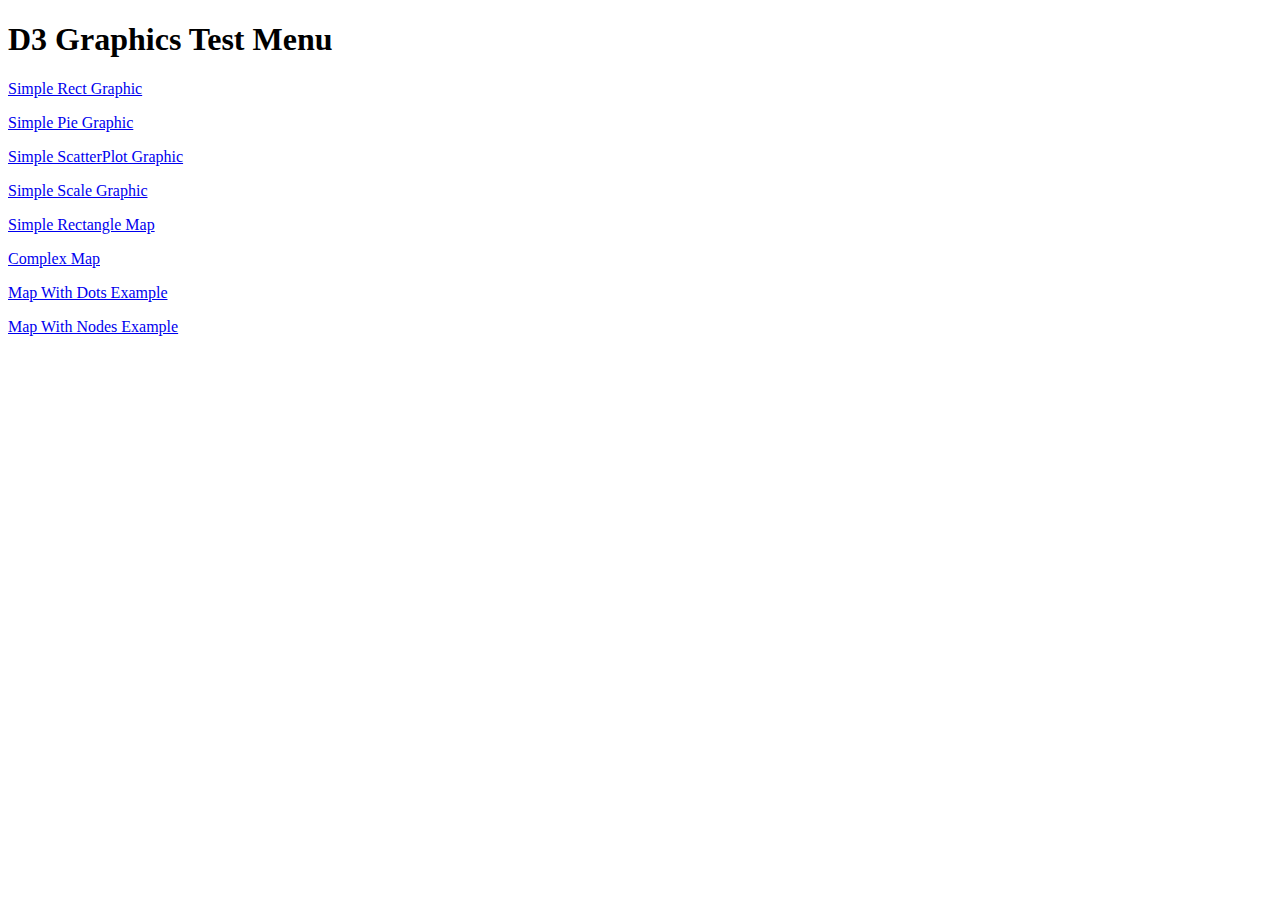
<file: src/index.html>
<!DOCTYPE html>
<html lang="en">
<head>
    <meta charset="UTF-8">
    <title>D3 Graphics Menu</title>
</head>
<body>
    <h1>D3 Graphics Test Menu</h1>

    <p><a href="simpleRect.html">Simple Rect Graphic</a></p>
    <p><a href="simplePie.html">Simple Pie Graphic</a></p>
    <p><a href="simpleScatterplot.html">Simple ScatterPlot Graphic</a></p>
    <p><a href="simpleScale.html">Simple Scale Graphic</a></p>
    <p><a href="simpleRectangleMap.html">Simple Rectangle Map</a></p>
    <p><a href="d3leafletExample.html">Complex Map</a></p>
    <p><a href="mapWithDots.html">Map With Dots Example</a></p>
    <p><a href="mapWithNodes.html">Map With Nodes Example</a></p>

</body>
</html>
</file>
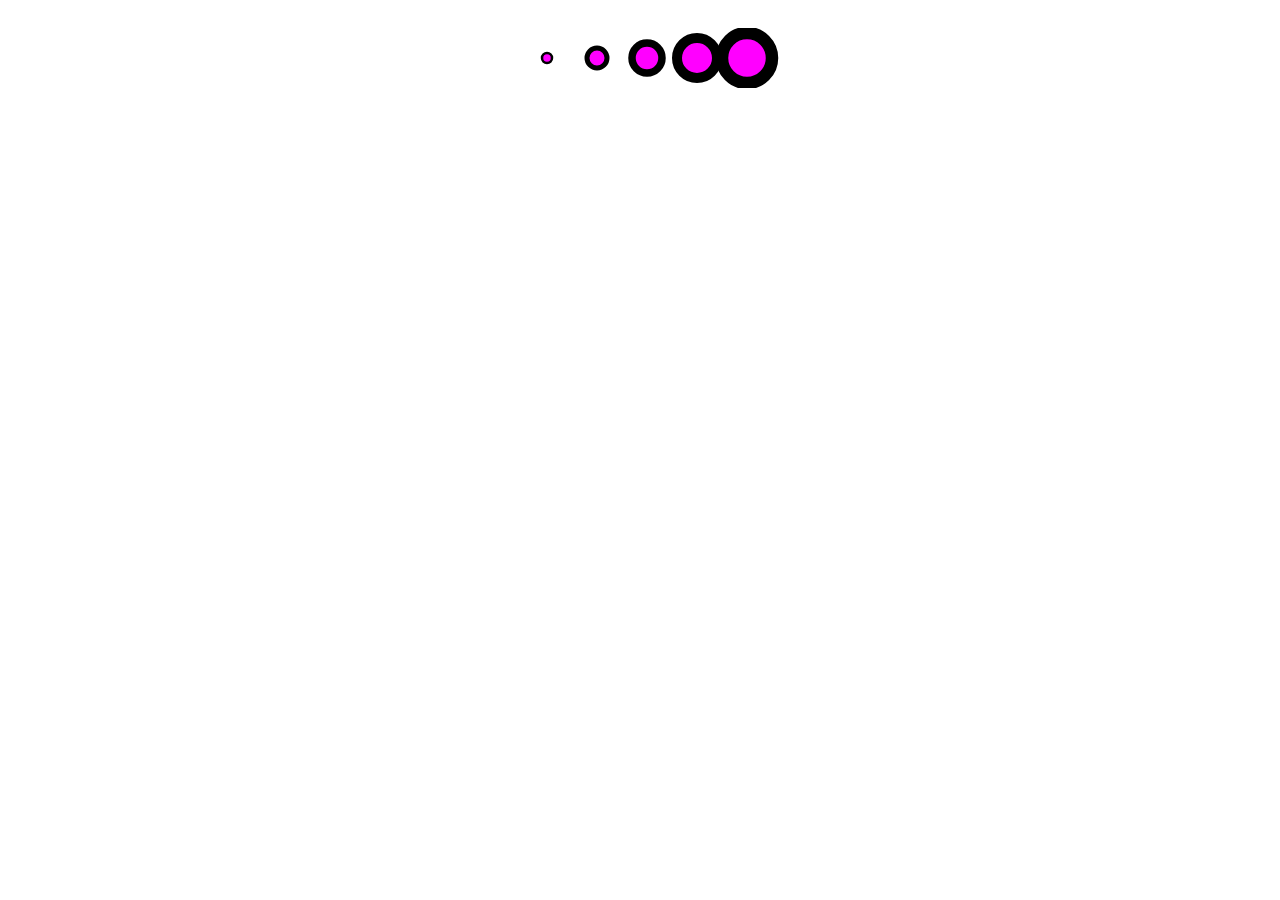
<file: src/simplePie.html>
<!DOCTYPE html>
<html lang="en">
<head>
    <script src="../node_modules/d3/d3.js"></script>
    <script src="../node_modules/topojson/build/topojson.js"></script>
    <link rel="stylesheet" href="styles/css/base.css">
    <meta charset="UTF-8">
    <title>Simple Pie Graph</title>
</head>
<body>

<svg width="500" height="50"></svg>

<script>

    var width = 500;
    var height = 60;

    var chartData = [5,10,15,20,25];
    var svg;
    var circles;

//    for(var i = 0; i<1000;i++) {
//        var number = Math.random() * 30;
//        chartData.push(number);
//    }

    svg = d3.select('body').append('svg');

    svg.attr('width', width)
       .attr('height',height);

    circles = svg.selectAll('circle')
            .data(chartData)
            .enter()
            .append('circle');

    circles.attr("cx", function(d,i) {
        return (i*50) + 25;
    })
            .attr('cy', height/2)
            .attr('r', function(d) {
                return d;
            })
            .attr('fill', "rgb(255,0,255)")
            .attr('stroke', 'black')
            .attr('stroke-width', function(d){
                return d/2;
            });





</script>
</body>
</html>
</file>
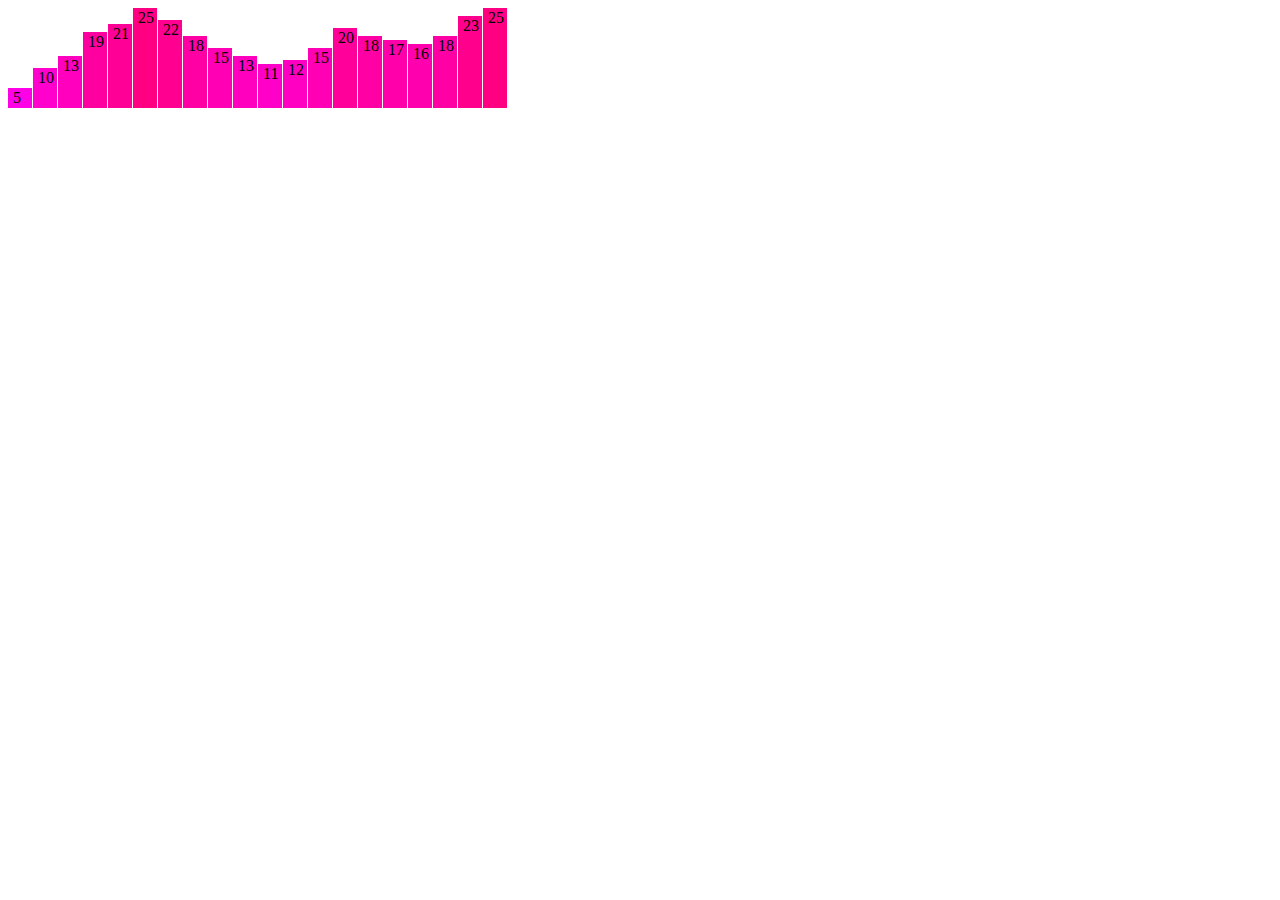
<file: src/simpleRect.html>
<!DOCTYPE html>
<html lang="en">
<head>
    <script src="../node_modules/d3/d3.js"></script>
    <script src="../node_modules/topojson/build/topojson.js"></script>
    <meta charset="UTF-8">
    <title>Title</title>
</head>
<body>
<script>
   var svgWidht = 500;
   var svgHeight = 100;
   var rectPadding = 1;

    var dataSet = [5, 10, 13, 19, 21, 25, 22, 18, 15, 13,
        11, 12, 15, 20, 18, 17, 16, 18, 23, 25];

    var svg;

    svg = d3.select('body')
            .append('svg')
            .attr('width', svgWidht)
            .attr('height', svgHeight);

    svg.selectAll('rect')
            .data(dataSet)
            .enter()
            .append('rect')
            .attr('x',function(d, i) {
                return i * (svgWidht / dataSet.length);
            })
            .attr('y',function(d){
                return svgHeight - (d * 4) ;
            })
            .attr('width',svgWidht / dataSet.length - rectPadding)
            .attr('height',function(d) {
                return d * 4;
            })
            .attr('fill', function(d){
                var blue = 255 - d * 5;
                return 'rgb(255,0,' + blue + ' )';
            });

    svg.selectAll('text')
            .data(dataSet)
            .enter()
            .append('text')
            .text(function(d) {
                return d;
            })
            .attr('x', function(d,i) {
                return i * (svgWidht / dataSet.length) + 5;
            })
            .attr('y',function(d) {
                return svgHeight - (d*4) + 15;

            })
            .attr('text-anchhor', 'middle');


</script>


</body>
</html>
</file>
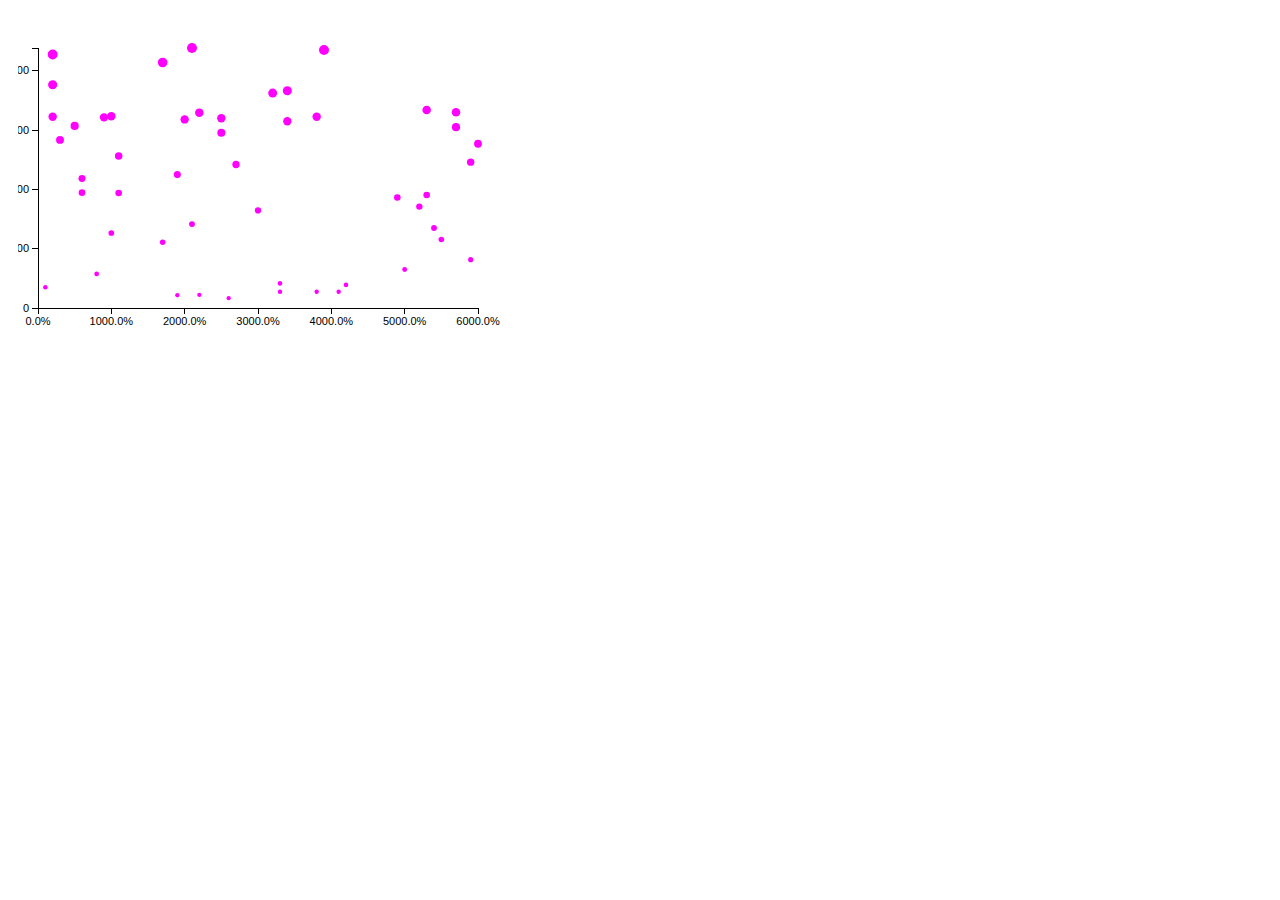
<file: src/simpleScale.html>
<!DOCTYPE html>
<html lang="en">
<head>
    <script src="../node_modules/d3/d3.js"></script>
    <script src="../node_modules/topojson/build/topojson.js"></script>
    <link rel="stylesheet" href="styles/css/base.css">
    <meta charset="UTF-8">
    <title>Title</title>
</head>
<body>
<script>

    var svgWidth = 500;
    var svgHeight = 300;

//    var dataSet = [
//        [5, 20], [480, 90], [250, 50], [100, 33], [330, 95],
//        [410, 12], [475, 44], [25, 67], [85, 21], [220, 88], [600,150]
//    ];

    var dataSet = [];

    var numDataPoints = 50;
    var xRange = Math.random() * 1000;
    var yRange = Math.random() * 1000;

    for(var i = 0; i< numDataPoints; i++) {
        var newNumber1 = Math.round(Math.random() * xRange);
        var newNumber2 = Math.round(Math.random() * yRange);
        dataSet.push([newNumber1,newNumber2]);
    }

    var padding = 20;
    var xScale = d3.scale.linear()
            .domain([0, d3.max(dataSet, function(d) {return d[0];})])
            .range([padding,svgWidth - padding * 2]);

    var rScale = d3.scale.linear()
            .domain([0, d3.max(dataSet, function(d) {
                return d[1];
            })])
            .range([2,5]);

    var yScale = d3.scale.linear()
            .domain([0, d3.max(dataSet, function(d) {return d[1]})])
            .range([svgHeight - padding,padding]);

    var svg = d3.select('body').append('svg')
            .attr('width', svgWidth)
            .attr('height', svgHeight);

    var tickFormat = d3.format('.1%');

    svg.selectAll('circle')
            .data(dataSet)
            .enter()
            .append('circle')
            .attr('cx', function(d){
                return xScale(d[0]);
            })
            .attr('cy', function(d){
                return yScale(d[1]);
            })
            .attr('r', function(d) {
                return rScale(d[1]);
            })
            .attr('fill', 'rgb(255,0,255)');


    var xAxis = d3.svg.axis();
    xAxis.scale(xScale);
    xAxis.orient('bottom');
    xAxis.ticks(5);
    xAxis.tickFormat(tickFormat);

    var yAxis = d3.svg.axis()
            .scale(yScale)
            .orient('left')
            .ticks(5); //Ticks is a suggestion;

    svg.append('g')
            .classed('axis', true)
            .attr('transform', 'translate(0, ' + (svgHeight - padding) +')')

            .call(xAxis);
    svg.append('g')
            .classed('axis', true)
            .attr('transform', 'translate(' + padding + ',0)')
            .call(yAxis);


</script>
</body>
</html>
</file>
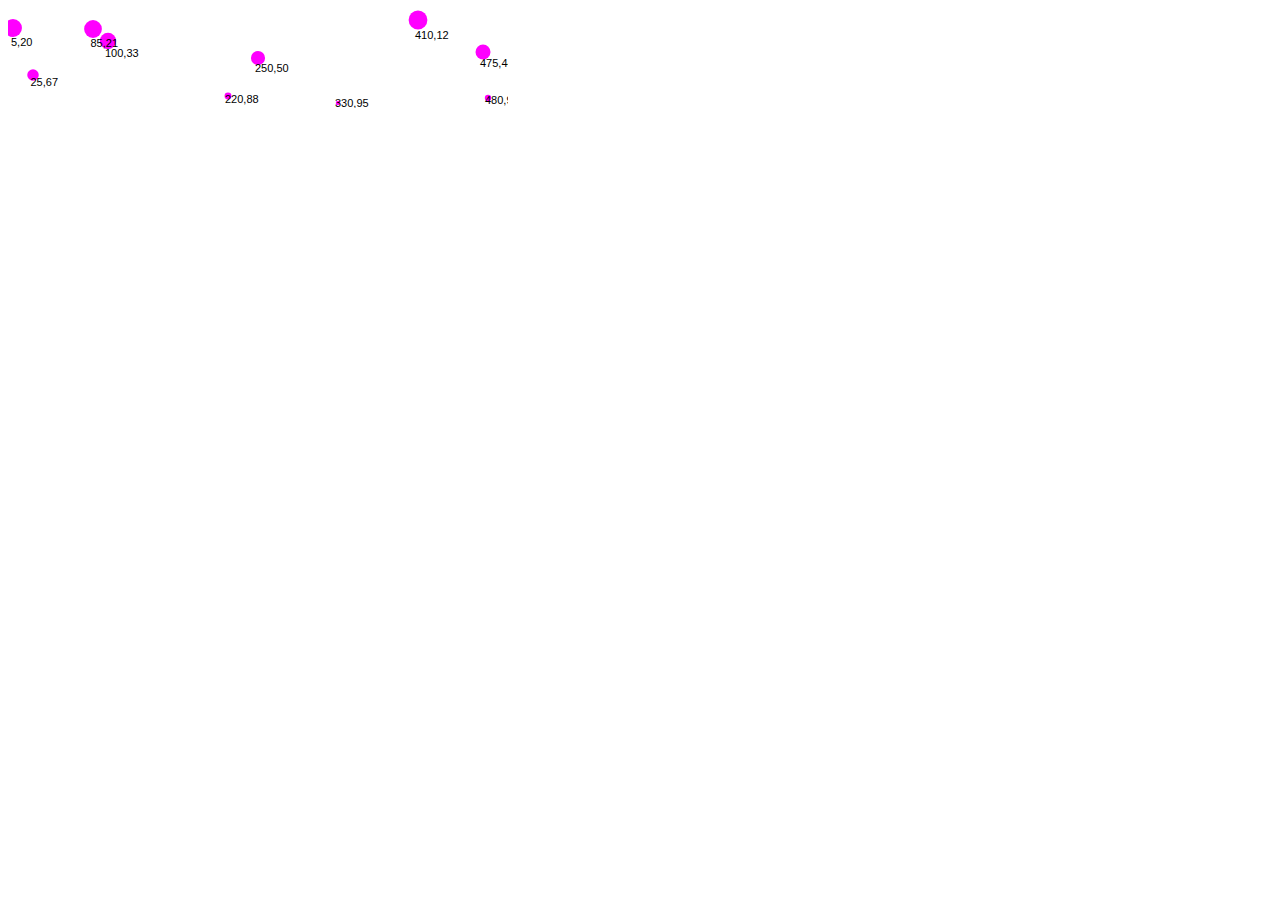
<file: src/simpleScatterplot.html>
<!DOCTYPE html>
<html lang="en">
<head>
    <script src="../node_modules/d3/d3.js"></script>
    <script src="../node_modules/topojson/build/topojson.js"></script>
    <meta charset="UTF-8">
    <title>Title</title>
</head>
<body>
<script>
   var svgWidht = 500;
   var svgHeight = 100;
   var rectPadding = 1;

    var dataSet = [
        [5, 20], [480, 90], [250, 50], [100, 33], [330, 95],
        [410, 12], [475, 44], [25, 67], [85, 21], [220, 88]
        ];

    var svg;

    svg = d3.select('body')
            .append('svg')
            .attr('width', svgWidht)
            .attr('height', svgHeight);

    svg.selectAll('circle')
            .data(dataSet)
            .enter()
            .append('circle')
            .attr('cx', function(d) {
                return d[0];
            })
            .attr('cy', function(d) {
                return d[1];
            })
            .attr('r', function(d) {
                return Math.sqrt(svgHeight - d[1]);
            })
            .attr('fill', 'rgb(255,0,255)');

    svg.selectAll()
            .data(dataSet)
            .enter()
            .append('text')
            .text(function(d) {
                return d[0] + ',' + d[1];
            })
            .attr('x', function(d){
                var text = d[0] + ',' + d[1];
                return d[0] - (text.length / 2);
            })
            .attr('y', function(d){
                return d[1] + Math.sqrt(svgHeight - d[1]) * 2;
            })
            .attr('font-family', 'sans-serif')
            .attr('font-size', '11px')



</script>


</body>
</html>
</file>
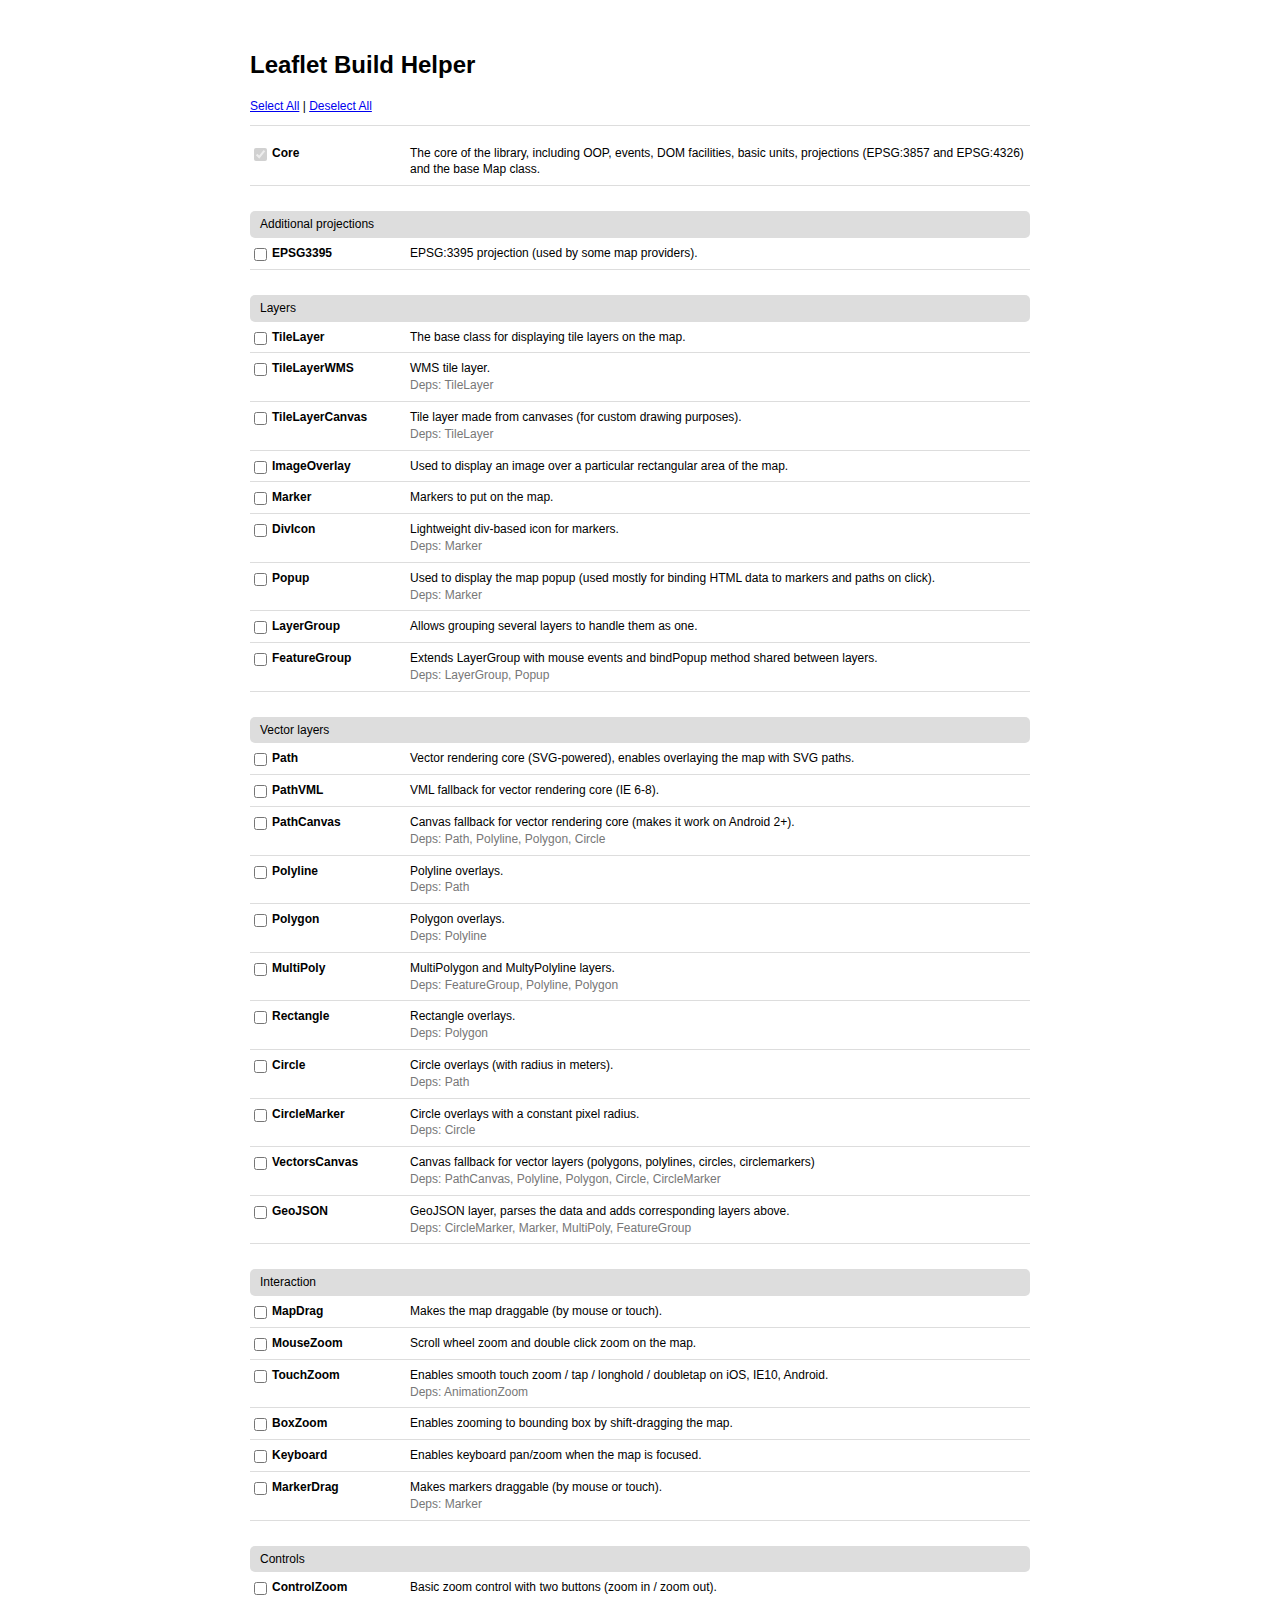
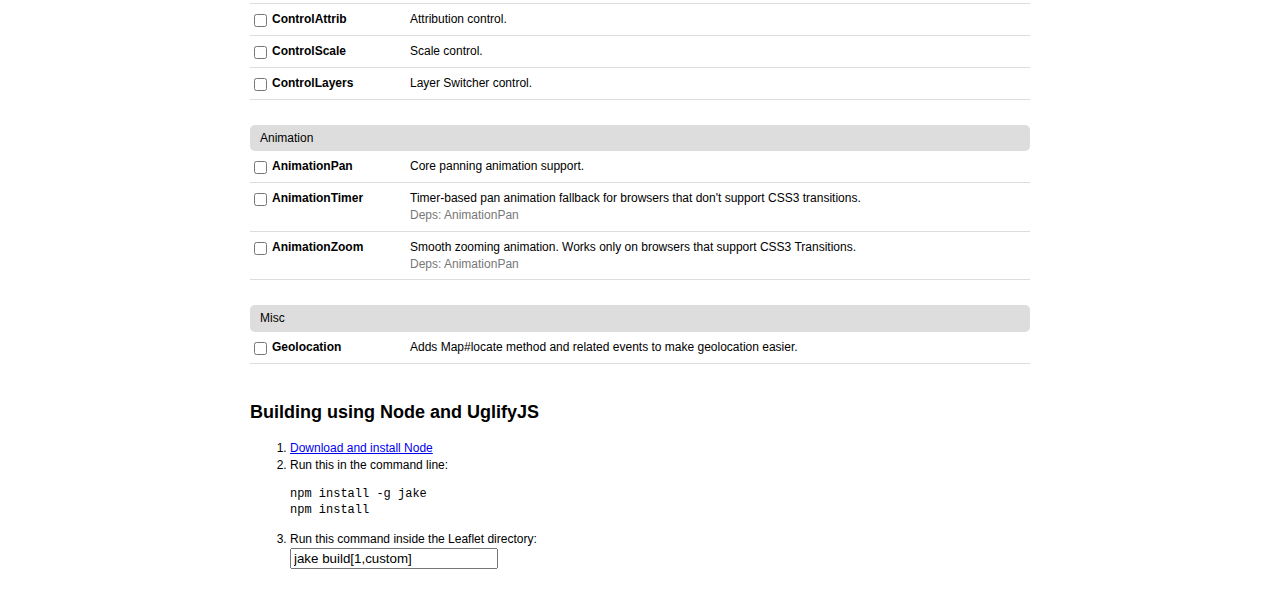
<file: node_modules/leaflet/build/build.html>
<!DOCTYPE html>
<html>
<head>
	<title>Leaflet Build Helper</title>

	<script type="text/javascript" src="deps.js"></script>

	<style type="text/css">
		body {
			font: 12px/1.4 Verdana, sans-serif;
			text-align: center;
			padding: 2em 0;
		}
		#container {
			text-align: left;
			margin: 0 auto;
			width: 780px;
		}
		#deplist {
			list-style: none;
			padding: 0;
		}
		#deplist li {
			padding-top: 7px;
			padding-bottom: 7px;
			border-bottom: 1px solid #ddd;
		}
		#deplist li.heading {
			border: none;
			background: #ddd;
			padding: 5px 10px;
			margin-top: 25px;
			border-radius: 5px;
		}
		#deplist input {
			float: left;
			margin-right: 5px;
			display: inline;
		}
		#deplist label {
			float: left;
			width: 160px;
			font-weight: bold;
		}
		#deplist div {
			display: table-cell;
			height: 1%;
		}
		#deplist .desc {
		}

		#deplist .deps {
			color: #777;
		}

		#command {
			width: 100%;
		}
		#command2 {
			width: 200px;
		}

		#toolbar {
			padding-bottom: 10px;
			border-bottom: 1px solid #ddd;
		}

		h2 {
			margin-top: 2em;
		}
	</style>
</head>
<body>
	<div id="container">
		<h1>Leaflet Build Helper</h1>

		<p id="toolbar">
			<a id="select-all" href="#all">Select All</a> |
			<a id="deselect-all" href="#none">Deselect All</a>
		</p>

		<ul id="deplist"></ul>

		<h2>Building using Node and UglifyJS</h2>
		<ol>
			<li><a href="http://nodejs.org/#download">Download and install Node</a></li>
			<li>Run this in the command line:<br />
			<pre><code>npm install -g jake
npm install</code></pre></li>
			<li>Run this command inside the Leaflet directory: <br /><input type="text" id="command2" />
		</ol>
	</div>

	<script type="text/javascript">
		var deplist = document.getElementById('deplist'),
			commandInput = document.getElementById('command2');

		document.getElementById('select-all').onclick = function() {
			var checks = deplist.getElementsByTagName('input');
			for (var i = 0; i < checks.length; i++) {
				checks[i].checked = true;
			}
			updateCommand();
			return false;
		};

		document.getElementById('deselect-all').onclick = function() {
			var checks = deplist.getElementsByTagName('input');
			for (var i = 0; i < checks.length; i++) {
				if (!checks[i].disabled) {
					checks[i].checked = false;
				}
			}
			updateCommand();
			return false;
		};

		function updateCommand() {
			var files = {};
			var checks = deplist.getElementsByTagName('input');
			var compsStr = '';

			for (var i = 0, len = checks.length; i < len; i++) {
				if (checks[i].checked) {
					var srcs = deps[checks[i].id].src;
					for (var j = 0, len2 = srcs.length; j < len2; j++) {
						files[srcs[j]] = true;
					}
					compsStr = '1' + compsStr;
				} else {
					compsStr = '0' + compsStr;
				}
			}

			commandInput.value = 'jake build[' + parseInt(compsStr, 2).toString(32) + ',custom]';
		}

		function inputSelect() {
			this.focus();
			this.select();
		};

		commandInput.onclick = inputSelect;

		function onCheckboxChange() {
			if (this.checked) {
				var depDeps = deps[this.id].deps;
				if (depDeps) {
					for (var i = 0; i < depDeps.length; i++) {
						var check = document.getElementById(depDeps[i]);
						if (!check.checked) {
							check.checked = true;
							check.onchange();
						}
					}
				}
			} else {
				var checks = deplist.getElementsByTagName('input');
				for (var i = 0; i < checks.length; i++) {
					var dep = deps[checks[i].id];
					if (!dep.deps) { continue; }
					for (var j = 0; j < dep.deps.length; j++) {
						if (dep.deps[j] === this.id) {
							if (checks[i].checked) {
								checks[i].checked = false;
								checks[i].onchange();
							}
						}
					}
				}
			}
			updateCommand();
		}

		for (var name in deps) {
			var li = document.createElement('li');

			if (deps[name].heading) {
				var heading = document.createElement('li');
				heading.className = 'heading';
				heading.appendChild(document.createTextNode(deps[name].heading));
				deplist.appendChild(heading);
			}

			var div = document.createElement('div');

			var label = document.createElement('label');

			var check = document.createElement('input');
			check.type = 'checkbox';
			check.id = name;
			label.appendChild(check);
			check.onchange = onCheckboxChange;

			if (name == 'Core') {
				check.checked = true;
				check.disabled = true;
			}

			label.appendChild(document.createTextNode(name));
			label.htmlFor = name;

			li.appendChild(label);

			var desc = document.createElement('span');
			desc.className = 'desc';
			desc.appendChild(document.createTextNode(deps[name].desc));

			var depText = deps[name].deps && deps[name].deps.join(', ');
			if (depText) {
				var depspan = document.createElement('span');
				depspan.className = 'deps';
				depspan.appendChild(document.createTextNode('Deps: ' + depText));
			}

			div.appendChild(desc);
			div.appendChild(document.createElement('br'));
			if (depText) { div.appendChild(depspan); }

			li.appendChild(div);

			deplist.appendChild(li);
		}
		updateCommand();
	</script>
</body>
</html>
</file>
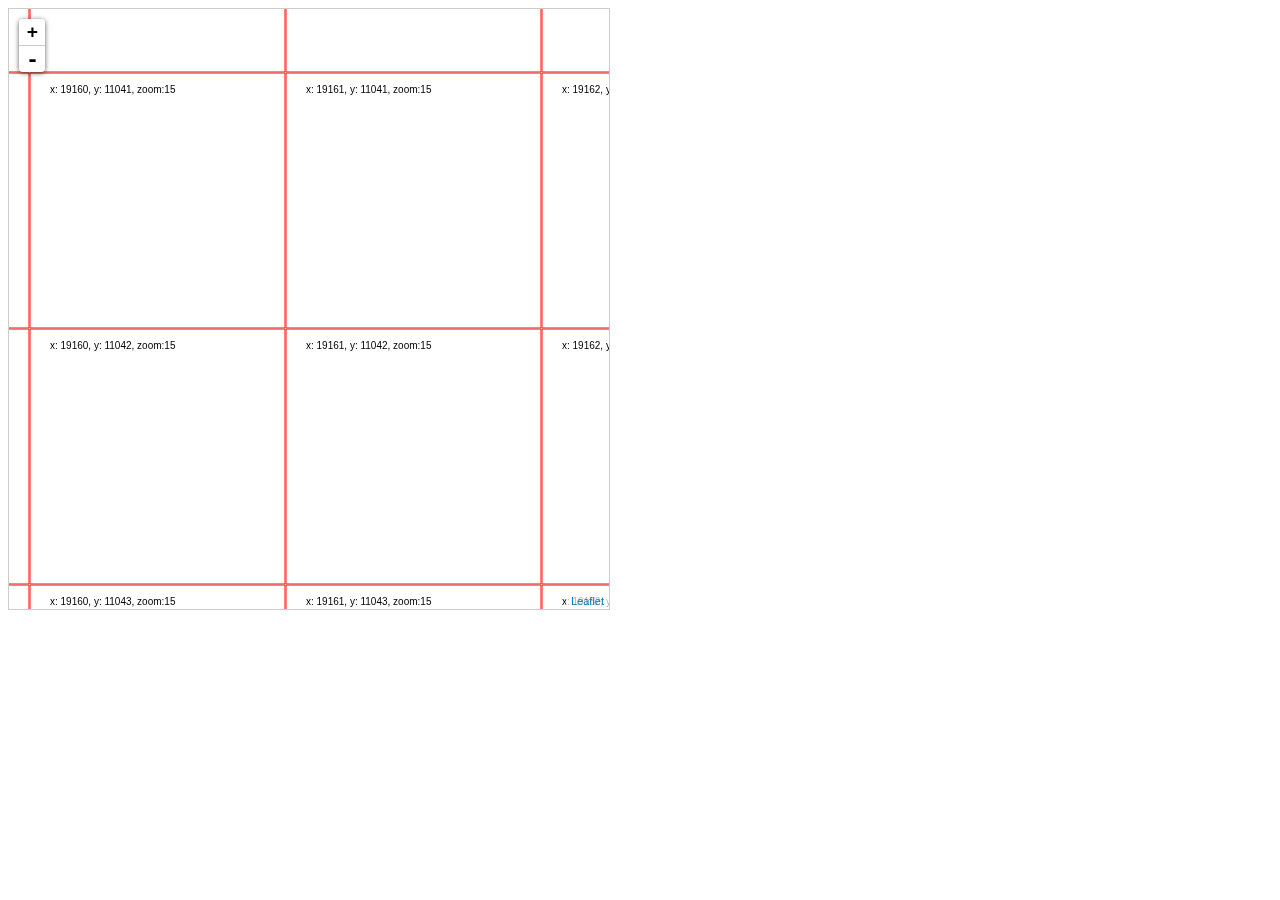
<file: node_modules/leaflet/debug/map/canvas.html>
<!DOCTYPE html>
<html>
<head>
	<title>Leaflet debug page</title>

	<link rel="stylesheet" href="../../dist/leaflet.css" />

	<link rel="stylesheet" href="../css/screen.css" />

	<script type="text/javascript" src="../../build/deps.js"></script>
	<script src="../leaflet-include.js"></script>
</head>
<body>

	<div id="map" style="width: 600px; height: 600px; border: 1px solid #ccc"></div>

	<script type="text/javascript">

		var tiles = new L.TileLayer.Canvas();

		tiles.drawTile = function(canvas, tile, zoom) {
			var ctx = canvas.getContext('2d');

			ctx.fillStyle = 'white';
			ctx.fillRect(0, 0, 255, 255);


			ctx.fillStyle = 'black';
			ctx.fillText('x: ' + tile.x + ', y: ' + tile.y + ', zoom:' + zoom, 20, 20);


			ctx.strokeStyle = 'red';
			ctx.beginPath();
			ctx.moveTo(0, 0);
			ctx.lineTo(255, 0);
			ctx.lineTo(255, 255);
			ctx.lineTo(0, 255);
			ctx.closePath();
			ctx.stroke();
		}

		var map = new L.Map('map', {center: new L.LatLng(50.5, 30.51), zoom: 15, layers: [tiles]});

	</script>
</body>
</html>
</file>
<file: src/styles/css/base.css>
body {
    padding: 20px 0 0 10px;
}

div.bar {
    display: inline-block;
    width: 20px;
    height: 75px;
    background-color: teal;
    margin-right: 2px;
}

.axis path,
.axis line {
    fill: none;
    stroke: black;
    shape-rendering: crispEdges;
}

.axis text {
    font-family:sans-serif;
    font-size:11px;
}
</file>
<file: node_modules/leaflet/dist/leaflet.css>
/* required styles */

.leaflet-map-pane,
.leaflet-tile,
.leaflet-marker-icon,
.leaflet-marker-shadow,
.leaflet-tile-pane,
.leaflet-tile-container,
.leaflet-overlay-pane,
.leaflet-shadow-pane,
.leaflet-marker-pane,
.leaflet-popup-pane,
.leaflet-overlay-pane svg,
.leaflet-zoom-box,
.leaflet-image-layer,
.leaflet-layer {
	position: absolute;
	left: 0;
	top: 0;
	}
.leaflet-container {
	overflow: hidden;
	-ms-touch-action: none;
	touch-action: none;
	}
.leaflet-tile,
.leaflet-marker-icon,
.leaflet-marker-shadow {
	-webkit-user-select: none;
	   -moz-user-select: none;
	        user-select: none;
	-webkit-user-drag: none;
	}
.leaflet-marker-icon,
.leaflet-marker-shadow {
	display: block;
	}
/* map is broken in FF if you have max-width: 100% on tiles */
.leaflet-container img {
	max-width: none !important;
	}
/* stupid Android 2 doesn't understand "max-width: none" properly */
.leaflet-container img.leaflet-image-layer {
	max-width: 15000px !important;
	}
.leaflet-tile {
	filter: inherit;
	visibility: hidden;
	}
.leaflet-tile-loaded {
	visibility: inherit;
	}
.leaflet-zoom-box {
	width: 0;
	height: 0;
	}
/* workaround for https://bugzilla.mozilla.org/show_bug.cgi?id=888319 */
.leaflet-overlay-pane svg {
	-moz-user-select: none;
	}

.leaflet-tile-pane    { z-index: 2; }
.leaflet-objects-pane { z-index: 3; }
.leaflet-overlay-pane { z-index: 4; }
.leaflet-shadow-pane  { z-index: 5; }
.leaflet-marker-pane  { z-index: 6; }
.leaflet-popup-pane   { z-index: 7; }

.leaflet-vml-shape {
	width: 1px;
	height: 1px;
	}
.lvml {
	behavior: url(#default#VML);
	display: inline-block;
	position: absolute;
	}


/* control positioning */

.leaflet-control {
	position: relative;
	z-index: 7;
	pointer-events: auto;
	}
.leaflet-top,
.leaflet-bottom {
	position: absolute;
	z-index: 1000;
	pointer-events: none;
	}
.leaflet-top {
	top: 0;
	}
.leaflet-right {
	right: 0;
	}
.leaflet-bottom {
	bottom: 0;
	}
.leaflet-left {
	left: 0;
	}
.leaflet-control {
	float: left;
	clear: both;
	}
.leaflet-right .leaflet-control {
	float: right;
	}
.leaflet-top .leaflet-control {
	margin-top: 10px;
	}
.leaflet-bottom .leaflet-control {
	margin-bottom: 10px;
	}
.leaflet-left .leaflet-control {
	margin-left: 10px;
	}
.leaflet-right .leaflet-control {
	margin-right: 10px;
	}


/* zoom and fade animations */

.leaflet-fade-anim .leaflet-tile,
.leaflet-fade-anim .leaflet-popup {
	opacity: 0;
	-webkit-transition: opacity 0.2s linear;
	   -moz-transition: opacity 0.2s linear;
	     -o-transition: opacity 0.2s linear;
	        transition: opacity 0.2s linear;
	}
.leaflet-fade-anim .leaflet-tile-loaded,
.leaflet-fade-anim .leaflet-map-pane .leaflet-popup {
	opacity: 1;
	}

.leaflet-zoom-anim .leaflet-zoom-animated {
	-webkit-transition: -webkit-transform 0.25s cubic-bezier(0,0,0.25,1);
	   -moz-transition:    -moz-transform 0.25s cubic-bezier(0,0,0.25,1);
	     -o-transition:      -o-transform 0.25s cubic-bezier(0,0,0.25,1);
	        transition:         transform 0.25s cubic-bezier(0,0,0.25,1);
	}
.leaflet-zoom-anim .leaflet-tile,
.leaflet-pan-anim .leaflet-tile,
.leaflet-touching .leaflet-zoom-animated {
	-webkit-transition: none;
	   -moz-transition: none;
	     -o-transition: none;
	        transition: none;
	}

.leaflet-zoom-anim .leaflet-zoom-hide {
	visibility: hidden;
	}


/* cursors */

.leaflet-clickable {
	cursor: pointer;
	}
.leaflet-container {
	cursor: -webkit-grab;
	cursor:    -moz-grab;
	}
.leaflet-popup-pane,
.leaflet-control {
	cursor: auto;
	}
.leaflet-dragging .leaflet-container,
.leaflet-dragging .leaflet-clickable {
	cursor: move;
	cursor: -webkit-grabbing;
	cursor:    -moz-grabbing;
	}


/* visual tweaks */

.leaflet-container {
	background: #ddd;
	outline: 0;
	}
.leaflet-container a {
	color: #0078A8;
	}
.leaflet-container a.leaflet-active {
	outline: 2px solid orange;
	}
.leaflet-zoom-box {
	border: 2px dotted #38f;
	background: rgba(255,255,255,0.5);
	}


/* general typography */
.leaflet-container {
	font: 12px/1.5 "Helvetica Neue", Arial, Helvetica, sans-serif;
	}


/* general toolbar styles */

.leaflet-bar {
	box-shadow: 0 1px 5px rgba(0,0,0,0.65);
	border-radius: 4px;
	}
.leaflet-bar a,
.leaflet-bar a:hover {
	background-color: #fff;
	border-bottom: 1px solid #ccc;
	width: 26px;
	height: 26px;
	line-height: 26px;
	display: block;
	text-align: center;
	text-decoration: none;
	color: black;
	}
.leaflet-bar a,
.leaflet-control-layers-toggle {
	background-position: 50% 50%;
	background-repeat: no-repeat;
	display: block;
	}
.leaflet-bar a:hover {
	background-color: #f4f4f4;
	}
.leaflet-bar a:first-child {
	border-top-left-radius: 4px;
	border-top-right-radius: 4px;
	}
.leaflet-bar a:last-child {
	border-bottom-left-radius: 4px;
	border-bottom-right-radius: 4px;
	border-bottom: none;
	}
.leaflet-bar a.leaflet-disabled {
	cursor: default;
	background-color: #f4f4f4;
	color: #bbb;
	}

.leaflet-touch .leaflet-bar a {
	width: 30px;
	height: 30px;
	line-height: 30px;
	}


/* zoom control */

.leaflet-control-zoom-in,
.leaflet-control-zoom-out {
	font: bold 18px 'Lucida Console', Monaco, monospace;
	text-indent: 1px;
	}
.leaflet-control-zoom-out {
	font-size: 20px;
	}

.leaflet-touch .leaflet-control-zoom-in {
	font-size: 22px;
	}
.leaflet-touch .leaflet-control-zoom-out {
	font-size: 24px;
	}


/* layers control */

.leaflet-control-layers {
	box-shadow: 0 1px 5px rgba(0,0,0,0.4);
	background: #fff;
	border-radius: 5px;
	}
.leaflet-control-layers-toggle {
	background-image: url(images/layers.png);
	width: 36px;
	height: 36px;
	}
.leaflet-retina .leaflet-control-layers-toggle {
	background-image: url(images/layers-2x.png);
	background-size: 26px 26px;
	}
.leaflet-touch .leaflet-control-layers-toggle {
	width: 44px;
	height: 44px;
	}
.leaflet-control-layers .leaflet-control-layers-list,
.leaflet-control-layers-expanded .leaflet-control-layers-toggle {
	display: none;
	}
.leaflet-control-layers-expanded .leaflet-control-layers-list {
	display: block;
	position: relative;
	}
.leaflet-control-layers-expanded {
	padding: 6px 10px 6px 6px;
	color: #333;
	background: #fff;
	}
.leaflet-control-layers-selector {
	margin-top: 2px;
	position: relative;
	top: 1px;
	}
.leaflet-control-layers label {
	display: block;
	}
.leaflet-control-layers-separator {
	height: 0;
	border-top: 1px solid #ddd;
	margin: 5px -10px 5px -6px;
	}


/* attribution and scale controls */

.leaflet-container .leaflet-control-attribution {
	background: #fff;
	background: rgba(255, 255, 255, 0.7);
	margin: 0;
	}
.leaflet-control-attribution,
.leaflet-control-scale-line {
	padding: 0 5px;
	color: #333;
	}
.leaflet-control-attribution a {
	text-decoration: none;
	}
.leaflet-control-attribution a:hover {
	text-decoration: underline;
	}
.leaflet-container .leaflet-control-attribution,
.leaflet-container .leaflet-control-scale {
	font-size: 11px;
	}
.leaflet-left .leaflet-control-scale {
	margin-left: 5px;
	}
.leaflet-bottom .leaflet-control-scale {
	margin-bottom: 5px;
	}
.leaflet-control-scale-line {
	border: 2px solid #777;
	border-top: none;
	line-height: 1.1;
	padding: 2px 5px 1px;
	font-size: 11px;
	white-space: nowrap;
	overflow: hidden;
	-moz-box-sizing: content-box;
	     box-sizing: content-box;

	background: #fff;
	background: rgba(255, 255, 255, 0.5);
	}
.leaflet-control-scale-line:not(:first-child) {
	border-top: 2px solid #777;
	border-bottom: none;
	margin-top: -2px;
	}
.leaflet-control-scale-line:not(:first-child):not(:last-child) {
	border-bottom: 2px solid #777;
	}

.leaflet-touch .leaflet-control-attribution,
.leaflet-touch .leaflet-control-layers,
.leaflet-touch .leaflet-bar {
	box-shadow: none;
	}
.leaflet-touch .leaflet-control-layers,
.leaflet-touch .leaflet-bar {
	border: 2px solid rgba(0,0,0,0.2);
	background-clip: padding-box;
	}


/* popup */

.leaflet-popup {
	position: absolute;
	text-align: center;
	}
.leaflet-popup-content-wrapper {
	padding: 1px;
	text-align: left;
	border-radius: 12px;
	}
.leaflet-popup-content {
	margin: 13px 19px;
	line-height: 1.4;
	}
.leaflet-popup-content p {
	margin: 18px 0;
	}
.leaflet-popup-tip-container {
	margin: 0 auto;
	width: 40px;
	height: 20px;
	position: relative;
	overflow: hidden;
	}
.leaflet-popup-tip {
	width: 17px;
	height: 17px;
	padding: 1px;

	margin: -10px auto 0;

	-webkit-transform: rotate(45deg);
	   -moz-transform: rotate(45deg);
	    -ms-transform: rotate(45deg);
	     -o-transform: rotate(45deg);
	        transform: rotate(45deg);
	}
.leaflet-popup-content-wrapper,
.leaflet-popup-tip {
	background: white;

	box-shadow: 0 3px 14px rgba(0,0,0,0.4);
	}
.leaflet-container a.leaflet-popup-close-button {
	position: absolute;
	top: 0;
	right: 0;
	padding: 4px 4px 0 0;
	text-align: center;
	width: 18px;
	height: 14px;
	font: 16px/14px Tahoma, Verdana, sans-serif;
	color: #c3c3c3;
	text-decoration: none;
	font-weight: bold;
	background: transparent;
	}
.leaflet-container a.leaflet-popup-close-button:hover {
	color: #999;
	}
.leaflet-popup-scrolled {
	overflow: auto;
	border-bottom: 1px solid #ddd;
	border-top: 1px solid #ddd;
	}

.leaflet-oldie .leaflet-popup-content-wrapper {
	zoom: 1;
	}
.leaflet-oldie .leaflet-popup-tip {
	width: 24px;
	margin: 0 auto;

	-ms-filter: "progid:DXImageTransform.Microsoft.Matrix(M11=0.70710678, M12=0.70710678, M21=-0.70710678, M22=0.70710678)";
	filter: progid:DXImageTransform.Microsoft.Matrix(M11=0.70710678, M12=0.70710678, M21=-0.70710678, M22=0.70710678);
	}
.leaflet-oldie .leaflet-popup-tip-container {
	margin-top: -1px;
	}

.leaflet-oldie .leaflet-control-zoom,
.leaflet-oldie .leaflet-control-layers,
.leaflet-oldie .leaflet-popup-content-wrapper,
.leaflet-oldie .leaflet-popup-tip {
	border: 1px solid #999;
	}


/* div icon */

.leaflet-div-icon {
	background: #fff;
	border: 1px solid #666;
	}
</file>
<file: node_modules/leaflet/debug/css/screen.css>
#map {
	width: 800px; 
	height: 600px; 
	border: 1px solid #ccc;
	}
</file>
